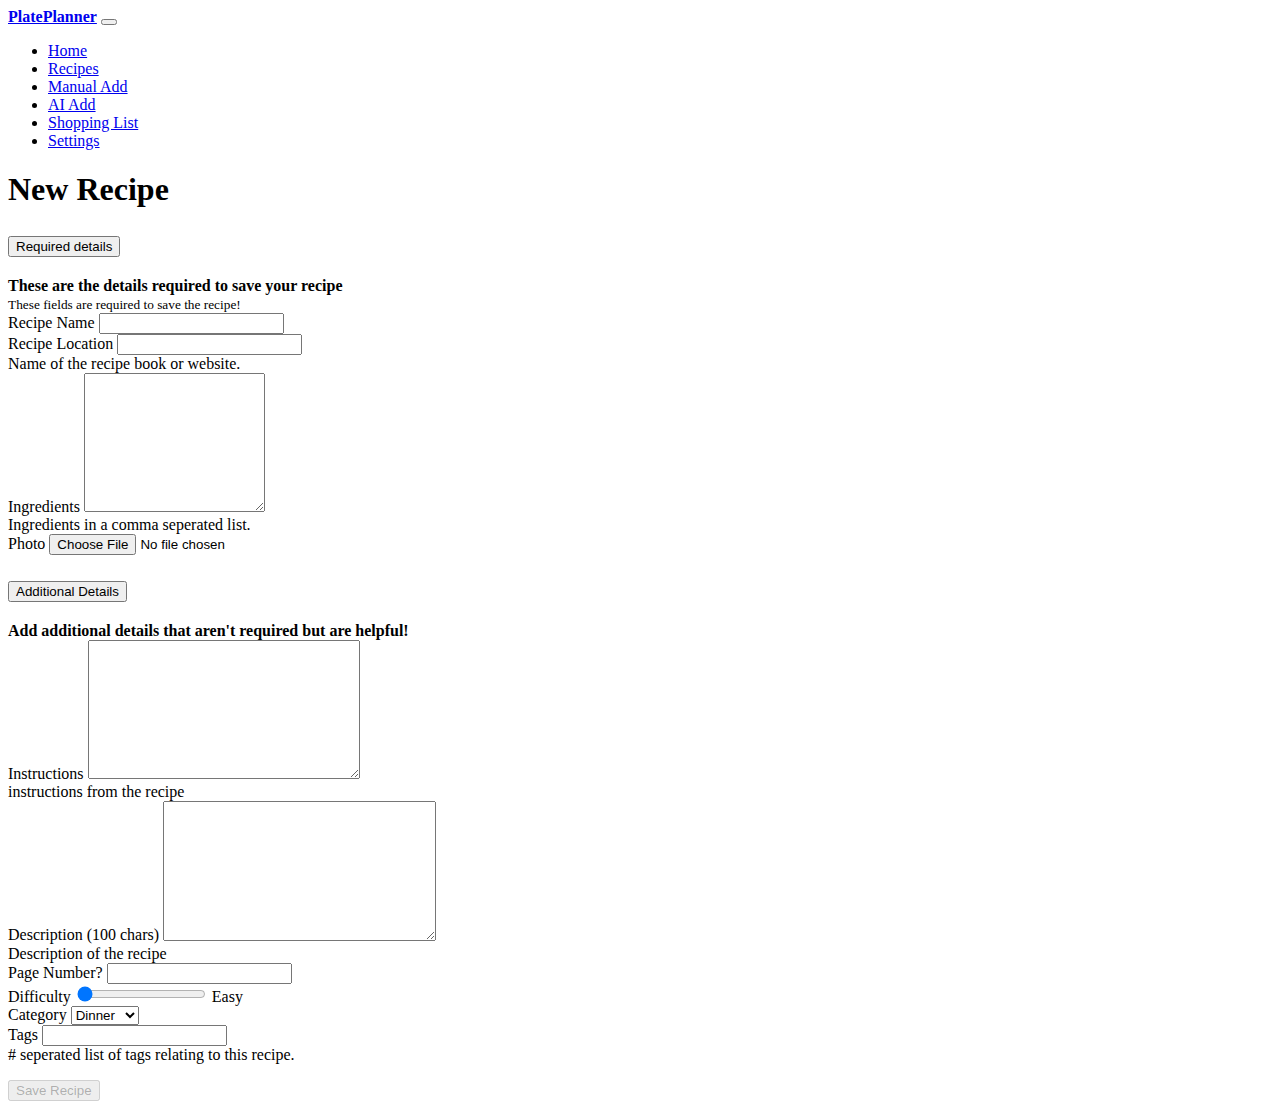
<file: templates/add_recipe.html>
<!doctype html>
<html lang="en">
  <head>
    <meta charset="utf-8">
    <meta name="viewport" content="width=device-width, initial-scale=1">
    <title>PlatePlanner</title>
    <link href="https://cdn.jsdelivr.net/npm/bootstrap@5.3.8/dist/css/bootstrap.min.css" rel="stylesheet" integrity="sha384-sRIl4kxILFvY47J16cr9ZwB07vP4J8+LH7qKQnuqkuIAvNWLzeN8tE5YBujZqJLB" crossorigin="anonymous">
  </head>
  <body>
    <section>
          <header >
          <nav class="navbar navbar-expand-lg bg-body-tertiary mb-2">
            <div class="container-fluid">
              <a class="navbar-brand" href="/"><strong>PlatePlanner</strong></a>
              <button class="navbar-toggler" type="button" data-bs-toggle="collapse" data-bs-target="#navbarNav" aria-controls="navbarNav" aria-expanded="false" aria-label="Toggle navigation">
                <span class="navbar-toggler-icon"></span>
              </button>
              <div class="collapse navbar-collapse" id="navbarNav">
                <ul class="navbar-nav">
                  <li class="nav-item">
                    <a class="nav-link" aria-current="page" href="/">Home</a>
                  </li>
                  <li class="nav-item">
                    <a class="nav-link" href="/recipes">Recipes</a>
                  </li>
                  <li class="nav-item">
                    <a class="nav-link" href="/add_recipe">Manual Add</a>
                  </li>
                  <li class="nav-item" >
                    <a class="nav-link" href="/ai_recipe_add">AI Add</a>
                  </li>
                  <li class="nav-item" >
                    <a class="nav-link" href="/shopping_list">Shopping List</a>
                  </li>
                  <li class="nav-item" >
                    <a class="nav-link active" href="/settings">Settings</a>
                  </li>
                </ul>
              </div>
            </div>
          </nav>
        </header>
            <div class=" text-center mt-5 mx-auto" >
                <h1>New Recipe</h1>
            </div>
        </header>
    </section>
    <section>
        
        <div class="container">
            
            <div class="row justify-content-md-center ">

                <div class="col col-12 col-md-6 ">
                    <div class="card mt-2 mb-5">
                        <div class="accordion" id="accordionExample">
                            <!-- FIRST ITEM -->
                            <div class="accordion-item">
                                <h2 class="accordion-header">
                                <button class="accordion-button " type="button" 
                                        data-bs-toggle="collapse" data-bs-target="#collapseOne" 
                                        aria-expanded="true" aria-controls="collapseOne">
                                    Required details
                                </button>
                                </h2>
                                <div id="collapseOne" class="accordion-collapse collapse show" data-bs-parent="#accordionExample">
                                <div class="accordion-body">
                                    <strong>These are the details required to save your recipe</strong> <br>
                                    <small>These fields are required to save the recipe!</small>
                                    <form id="recipe_details">
                                    <div class="mb-3 mt-3 mx-auto text-center" >
                                        <label class="form-label" for="recipe_name">Recipe Name</label>
                                        <input type="text" class="form-control w-100" name="recipe_name" id="recipe_name">
                                    </div>
                                    
                                    <div class="mb-3 mt-3 mx-auto text-center" >
                                        <label class="form-label" for="recipe_location">Recipe Location</label>
                                        <input type="text" class="form-control w-100" name="where" id="recipe_location">
                                    <div id="location-help" class="form-text">Name of the recipe book or website. </div>

                                    </div>
                                    <div class="mb-3 mx-auto text-center">
                                        <label class="form-label" for="ingredients">Ingredients</label>
                                        <textarea class=" form-control w-100" style="height:10em;" 
                                                name="ingredients" id="ingredients" aria-describedby="ingredients-help"></textarea>
                                        <div id="ingredients-help" class="form-text">Ingredients in a comma seperated list.</div>
                                    </div>
                                    <div class="mb-3 mx-auto text-center" >
                                        <label class="form-label" for="recipe_photo">Photo</label>
                                        <input type="file" class="form-control w-100" name="recipe_photo" id="recipe_photo">
                                    </div>
                                    </form> <!-- FORM 1 CLOSED -->
                                </div> <!-- ACCORDION-BODY 1 CLOSED -->
                                </div> <!-- COLLAPSE 1 CLOSED -->
                            </div> <!-- ITEM 1 CLOSED -->

                            <!-- SECOND ITEM -->
                            <div class="accordion-item">
                                <h2 class="accordion-header">
                                <button class="accordion-button collapsed" type="button" 
                                        data-bs-toggle="collapse" data-bs-target="#collapseTwo" 
                                        aria-expanded="false" aria-controls="collapseTwo">
                                    Additional Details
                                </button>
                                </h2>
                                <div id="collapseTwo" class="accordion-collapse collapse" data-bs-parent="#accordionExample">
                                <div class="accordion-body">
                                    <strong>Add additional details that aren't required but are helpful! </strong> 
                                    <form id="additional_details"> <!-- UNIQUE FORM ID -->
                                    <div class="mb-3 mx-auto text-center">
                                        <label class="form-label" for="instructions">Instructions</label>
                                        <textarea class="form-control w-100" style="height:10em; width:20em" 
                                                name="instructions" id="instructions" aria-describedby="instructions-help"></textarea>
                                        <div id="instructions-help" class="form-text">instructions from the recipe</div>
                                    </div>
                                    <div class="mb-3 mx-auto text-center">
                                        <label class="form-label" for="description">Description (100 chars)</label>
                                        <textarea class="form-control w-100" style="height:10em; width:20em" 
                                                name="description" id="description" aria-describedby="description-help"></textarea>
                                        <div id="description-help" class="form-text">Description of the recipe</div>
                                    </div>
                                    <div class="mb-3 mx-auto text-center" >
                                        <label class="form-label" for="page_number">Page Number?</label>
                                        <input type="text" class="form-control w-100" name="page_number" id="page_number">
                                    </div>
                                    <div class="mb-3 mx-auto text-center" >
                                        <label for="difficulty_range" class="form-label">Difficulty</label>
                                        <input type="range" class="form-range w-100" step="1" min="0" max="2" value="0" id="difficulty_range">
                                        <output for="difficulty_range" id="rangeValue"></output>
                                    </div>
                                    <div class="mb-3 mx-auto text-center" >
                                        <label class="form-label" for="category_selector">Category</label>
                                        <select class="form-control" id="category_selector" >
                                            <option>Dinner</option>
                                            <option>Dessert</option>
                                            <option>Other</option>
                                        </select>
                                    </div>
                                    <div class="mb-3 mx-auto text-center" >
                                        <label class="form-label" for="tags">Tags</label>
                                        <input type="text" class="form-control w-100" name="tags" id="tags" aria-describedby="tags-help">
                                        <div id="tags-help" class="form-text"># seperated list of tags relating to this recipe.</div>

                                    </div>
                                    </form> <!-- FORM 2 CLOSED -->
                                </div> <!-- ACCORDION-BODY 2 CLOSED -->
                                </div> <!-- COLLAPSE 2 CLOSED -->
                            </div> <!-- ITEM 2 CLOSED -->
                            <div class=" text-center mt-3">
                                <div class="spinner-border text-info" id="spinner" role="status">
                                        <span class="visually-hidden">Loading...</span>
                                </div>
                                <div class="alert invisible" role="alert" id="alert_field"></div>
                                <p><button id="save_button" class="btn btn-primary mt-1" onclick='save_recipe()'>Save Recipe</button></p>
                            </div>
                            </div> <!-- ACCORDION CLOSED -->

                        
                    </div>
                </div>
            </div>
            <div class="row">
                <div class="col col-12">
                    
                </div>
            </div>
        </div>
        
    </section>
   
    <script src="https://cdn.jsdelivr.net/npm/bootstrap@5.3.8/dist/js/bootstrap.bundle.min.js" integrity="sha384-FKyoEForCGlyvwx9Hj09JcYn3nv7wiPVlz7YYwJrWVcXK/BmnVDxM+D2scQbITxI" crossorigin="anonymous"></script>
    <script>

        let recipe_name_field = "";
        let location_field = "";
        let ingredients_field = "";
        const alert_field = document.getElementById("alert_field");
                
        const page_number = document.getElementById("page_number");
        const instructions = document.getElementById("instructions");
        const ingredients = document.getElementById("ingredients")
        ingredients.addEventListener("change", function(){ingredients_field = ingredients.value;checkRequired();setFieldColour(ingredients)})
        const name_field = document.getElementById("recipe_name")
        name_field.addEventListener("change", function(){recipe_name_field = name_field.value;checkRequired(),setFieldColour(name_field)})
        const recipe_location = document.getElementById("recipe_location")
        recipe_location.addEventListener("change", function(){location_field = recipe_location.value;checkRequired(),setFieldColour(recipe_location)})
        const description = document.getElementById("description")
        const recipe_photo = document.getElementById("recipe_photo");
        const rangeInput = document.getElementById('difficulty_range');
        const rangeOutput = document.getElementById('rangeValue');

        const spinner_div = document.getElementById('spinner');
        const save_button = document.getElementById('save_button')
        const catergorySelector = document.getElementById('category_selector')
        const tags = document.getElementById("tags")

        
        save_button.disabled = true;
        spinner_div.hidden = true;

        rangeOutput.textContent = "Easy";
        let difficulty_text = "Easy"
        rangeInput.addEventListener('input', function() {
            if (this.value == 0){
                difficulty_text = "Easy"
            }
            if (this.value == 1){
                difficulty_text = "Medium"
            }
            if (this.value == 2){
                difficulty_text = "Hard"
            }
            rangeOutput.textContent = difficulty_text;
        });

        function setFieldColour(field){
            if(field.value != ""){
                field.classList.add("bg-success-subtle")
            } else if (field.value == ""){
                if (field.classList.contains("bg-success-subtle")){
                    field.classList.remove("bg-success-subtle")
                }
            }
        }
        function checkRequired(){
            if (recipe_name_field != "" & location_field != "" & ingredients_field != ""){
                save_button.disabled = false;
            }
            else{
                save_button.disabled = true;
            }
        }
        

        async function save_recipe(){
            toggleErrorAlert("off")
            save_button.disabled = true
            const formData = new FormData();
            formData.append("saveType", "new");
            formData.append("recipe_name", name_field.value);
            formData.append("recipe_location", recipe_location.value);
            formData.append("page_number", page_number.value);
            formData.append("instructions", instructions.value);
            formData.append("description", description.value)
            formData.append("ingredients", ingredients.value);
            formData.append("difficulty", difficulty_text);
            formData.append("recipe_photo", recipe_photo.files[0]);
            categoryName = catergorySelector.value.toLowerCase()
            formData.append("category",categoryName)
            formData.append("tags",tags.value);
            
            console.log(formData)
            spinner_div.hidden = false;
            const response = await fetch("/save_ai_recipe", {
                method: 'POST',
                body: formData
            })

            const insert_response = await response.json();
            if (insert_response.ok){
               spinner_div.hidden = true;
                window.location.href = "/view_recipe?q="+insert_response.recipe_Id;
                //toggleSuccessAlert("on")
                //console.log("recipe saved successfully")
            }
            else {
                alert_field.innerHTML = insert_response.error
                toggleErrorAlert("on")
            }
        }

        function toggleErrorAlert(state){
                if (state == "on"){
                    if (alert_field.classList.contains("alert-success")){
                        alert_field.classList.remove("alert-success") 
                    }
                alert_field.classList.add("alert-danger")
                alert_field.classList.remove("invisible")
                alert_field.classList.add("visible")
            }
            else {
                alert_field.classList.remove("visible")
                alert_field.classList.add("invisible")
            }
        }
        function toggleSuccessAlert(state){
                if (state == "on"){
                    if (alert_field.classList.contains("alert-danger")){
                        alert_field.classList.remove("alert-danger")
                    }
                alert_field.classList.add("alert-success")
                alert_field.classList.remove("invisible")
                alert_field.classList.add("visible")
            }
            else {
                alert_field.classList.remove("visible")
                alert_field.classList.add("invisible")
            }
        }
    </script>

    </body>
</html>
</file>
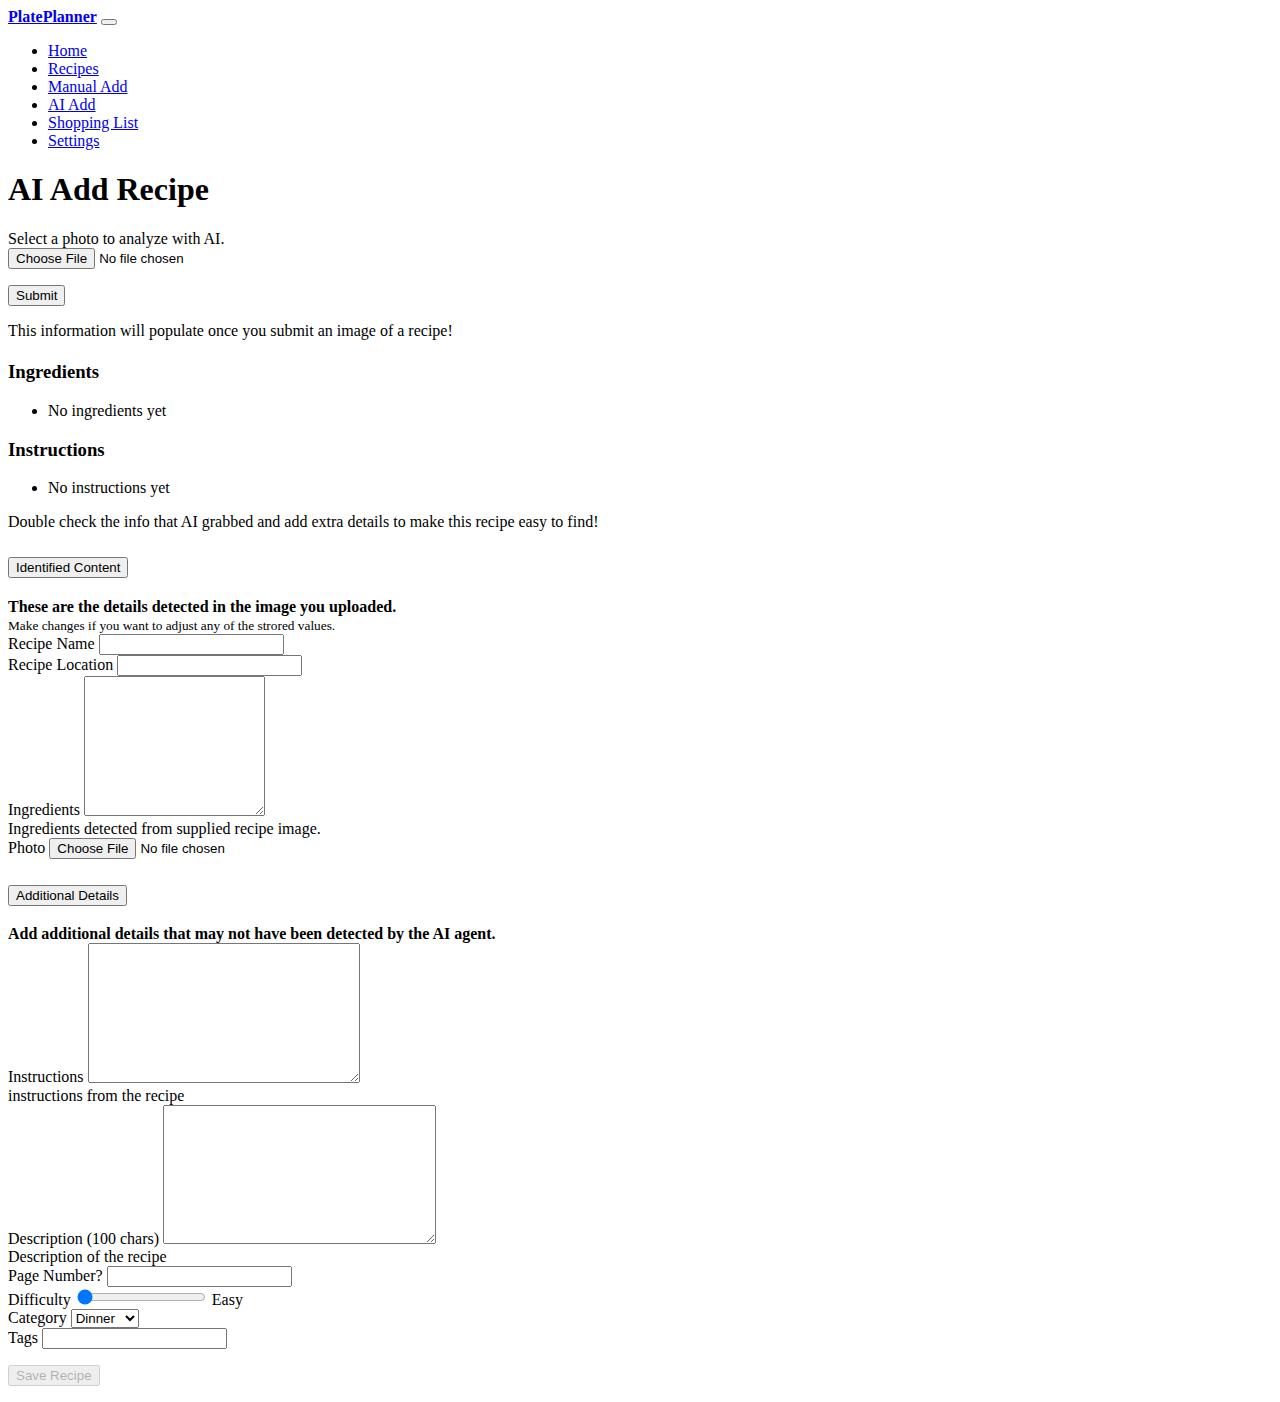
<file: templates/ai_recipe_add.html>
<!doctype html>
<html lang="en">
  <head>
    <meta charset="utf-8">
    <meta name="viewport" content="width=device-width, initial-scale=1">
    <title>Bootstrap demo</title>
    <link href="https://cdn.jsdelivr.net/npm/bootstrap@5.3.8/dist/css/bootstrap.min.css" rel="stylesheet" integrity="sha384-sRIl4kxILFvY47J16cr9ZwB07vP4J8+LH7qKQnuqkuIAvNWLzeN8tE5YBujZqJLB" crossorigin="anonymous">
  </head>
  <body>
    <section>
         <header >
          <nav class="navbar navbar-expand-lg bg-body-tertiary mb-2">
            <div class="container-fluid">
              <a class="navbar-brand" href="/"><strong>PlatePlanner</strong></a>
              <button class="navbar-toggler" type="button" data-bs-toggle="collapse" data-bs-target="#navbarNav" aria-controls="navbarNav" aria-expanded="false" aria-label="Toggle navigation">
                <span class="navbar-toggler-icon"></span>
              </button>
              <div class="collapse navbar-collapse" id="navbarNav">
                <ul class="navbar-nav">
                  <li class="nav-item">
                    <a class="nav-link" aria-current="page" href="/">Home</a>
                  </li>
                  <li class="nav-item">
                    <a class="nav-link" href="/recipes">Recipes</a>
                  </li>
                  <li class="nav-item">
                    <a class="nav-link" href="/add_recipe">Manual Add</a>
                  </li>
                  <li class="nav-item" >
                    <a class="nav-link" href="/ai_recipe_add">AI Add</a>
                  </li>
                  <li class="nav-item" >
                    <a class="nav-link" href="/shopping_list">Shopping List</a>
                  </li>
                  <li class="nav-item" >
                    <a class="nav-link active" href="/settings">Settings</a>
                  </li>
                </ul>
              </div>
            </div>
          </nav>
        </header>
            <div class=" text-center mt-5 mx-auto" >
                <h1>AI Add Recipe</h1>
            </div>
        </header>
    </section>
    <section>
        
        <div class="container">
            <div class="row">
                <div class="col col-12">
                    <div class="card text-center mt-3 pt-4">
                        <form method="POST" enctype="multipart/form-data" id="ai_form">
                        <div class="mb-3 mx-auto" style="width:20em">
                                <label for="photo" class="form-label">Select a photo to analyze with AI.</label>
                                <input type="file" required class="form-control" id="ai_photo" name="image">
                            </div>
                            <div class="spinner-border text-info" id="spinner" role="status">
                                <span class="visually-hidden">Loading...</span>
                            </div>
                            <div class="alert alert-danger w-50 mx-auto" id="submitError"></div>
                            <div class="alert alert-success w-50 mx-auto" id="submitSuccess"></div>
                        </form>
                        <p><button onclick="submitToAi()" id="ai_submit_button" class="btn btn-primary">Submit</button></p>
                    </div>
                </div>
            </div>
            <div class="row">
                
            </div>
            <div class="row">
               
                <div class="col col-12 col-md-6">
                     <div class=" mt-3 alert alert-primary text-center small">
                        <p>This information will populate once you submit an image of a recipe!</p>
                    </div>
                    <div class="card text-center mt-1 mx-auto" >
                        <h1 id="recipe_name_h1" class="mb-3 mt-3"></h1>
                        <div class="mb-3">
                            <h3>Ingredients</h3>
                            <ul id="ingredients_list" class="list-group">
                                <li class="list-group-item">No ingredients yet</li>
                            </ul>
                        </div>
                        <div class="mb-3">
                            <h3>Instructions</h3>
                            <ul id="instructions_list" class="list-group">
                                <li class="list-group-item">No instructions yet</li>
                            </ul>
                        </div>
                    </div>
                </div>
                <div class="col col-12 col-md-6">
                    <div class=" mt-3 alert alert-primary text-center small">
                        <p>Double check the info that AI grabbed and add extra details to make this recipe easy to find!</p>
                    </div>
                    <div class="card mt-1">
                        <div class="accordion" id="accordionExample">
                            <!-- FIRST ITEM -->
                            <div class="accordion-item">
                                <h2 class="accordion-header">
                                <button class="accordion-button collapsed" type="button" 
                                        data-bs-toggle="collapse" data-bs-target="#collapseOne" 
                                        aria-expanded="false" aria-controls="collapseOne">
                                    Identified Content
                                    
                                </button>
                                </h2>
                                <div id="collapseOne" class="accordion-collapse collapse" data-bs-parent="#accordionExample">
                                <div class="accordion-body">
                                    <strong>These are the details detected in the image you uploaded.</strong> <br>
                                    <small>Make changes if you want to adjust any of the strored values.</small>
                                    <form id="recipe_details">
                                    <div class="mb-3 mt-3 mx-auto text-center" >
                                        <label class="form-label" for="recipe_name">Recipe Name</label>
                                        <input type="text" class="form-control w-100" name="recipe_name" id="recipe_name">
                                    </div>
                                    <div class="mb-3 mt-3 mx-auto text-center" >
                                        <label class="form-label" for="recipe_location">Recipe Location</label>
                                        <input type="text" class="form-control w-100" name="where" id="recipe_location">
                                    </div>
                                    <div class="mb-3 mx-auto text-center">
                                        <label class="form-label" for="ingredients">Ingredients</label>
                                        <textarea class="form-control w-100" style="height:10em;" 
                                                name="ingredients" id="ingredients" aria-describedby="ingredients-help"></textarea>
                                        <div id="ingredients-help" class="form-text">Ingredients detected from supplied recipe image.</div>
                                    </div>
                                    <div class="mb-3 mx-auto text-center" >
                                        <label class="form-label" for="recipe_photo">Photo</label>
                                        <input type="file" class="form-control w-100" name="recipe_photo" id="recipe_photo">
                                    </div>
                                    </form> <!-- FORM 1 CLOSED -->
                                </div> <!-- ACCORDION-BODY 1 CLOSED -->
                                </div> <!-- COLLAPSE 1 CLOSED -->
                            </div> <!-- ITEM 1 CLOSED -->

                            <!-- SECOND ITEM -->
                            <div class="accordion-item">
                                <h2 class="accordion-header">
                                <button class="accordion-button collapsed" type="button" 
                                        data-bs-toggle="collapse" data-bs-target="#collapseTwo" 
                                        aria-expanded="false" aria-controls="collapseTwo">
                                    Additional Details
                                </button>
                                </h2>
                                <div id="collapseTwo" class="accordion-collapse collapse" data-bs-parent="#accordionExample">
                                <div class="accordion-body">
                                    <strong>Add additional details that may not have been detected by the AI agent.</strong> 
                                    <form id="additional_details"> <!-- UNIQUE FORM ID -->
                                    
                                    <div class="mb-3 mx-auto text-center">
                                        <label class="form-label" for="instructions">Instructions</label>
                                        <textarea class="form-control w-100" style="height:10em; width:20em" 
                                                name="instructions" id="instructions" aria-describedby="instructions-help"></textarea>
                                        <div id="instructions-help" class="form-text">instructions from the recipe</div>
                                    </div>
                                    <div class="mb-3 mx-auto text-center">
                                        <label class="form-label" for="description">Description (100 chars)</label>
                                        <textarea class="form-control w-100" style="height:10em; width:20em" 
                                                name="description" id="description" aria-describedby="description-help"></textarea>
                                        <div id="description-help" class="form-text">Description of the recipe</div>
                                    </div>
                                    <div class="mb-3 mx-auto text-center" >
                                        <label class="form-label" for="page_number">Page Number?</label>
                                        <input type="text" class="form-control w-100" name="page_number" id="page_number">
                                    </div>
                                    <div class="mb-3 mx-auto text-center" >
                                        <label for="difficulty_range" class="form-label">Difficulty</label>
                                        <input type="range" class="form-range w-100" step="1" min="0" max="2" value="0" id="difficulty_range">
                                        <output for="difficulty_range" id="rangeValue"></output>
                                    </div>
                                    <div class="mb-3 mx-auto text-center" >
                                        <label class="form-label" for="category_selector">Category</label>
                                        <select class="form-control" id="category_selector" >
                                            <option>Dinner</option>
                                            <option>Dessert</option>
                                            <option>Other</option>
                                        </select>
                                    </div>
                                    <div class="mb-3 mx-auto text-center" >
                                        <label class="form-label" for="tags">Tags</label>
                                        <input type="text" class="form-control w-100" name="tags" id="tags">
                                    </div>
                                    
                                    </form> <!-- FORM 2 CLOSED -->
                                </div> <!-- ACCORDION-BODY 2 CLOSED -->
                                </div> <!-- COLLAPSE 2 CLOSED -->
                            </div> <!-- ITEM 2 CLOSED -->
                            <div class=" text-center mt-3">
                                <div class="alert invisible" role="alert" id="alert_field"></div>
                                <p><button id="save_button" class="btn btn-primary pt-1" onclick='save_recipe()'>Save Recipe</button></p>
                            </div>
                            </div> <!-- ACCORDION CLOSED -->

                        
                    </div>
                </div>
            </div>
            
        </div>
        
    </section>
   
    <script src="https://cdn.jsdelivr.net/npm/bootstrap@5.3.8/dist/js/bootstrap.bundle.min.js" integrity="sha384-FKyoEForCGlyvwx9Hj09JcYn3nv7wiPVlz7YYwJrWVcXK/BmnVDxM+D2scQbITxI" crossorigin="anonymous"></script>
    <script>

        const alert_field = document.getElementById("alert_field");
        const ai_form = document.getElementById("ai_form");
        const ai_photo = document.getElementById("ai_photo");
        const page_number = document.getElementById("page_number");
        const instructions = document.getElementById("instructions");
        const ingredients = document.getElementById("ingredients")
        const description = document.getElementById("description");
        ingredients.addEventListener("change", function(){checkRequired();setFieldColour(ingredients)})
        const name_field = document.getElementById("recipe_name")
        name_field.addEventListener("change", function(){checkRequired(),setFieldColour(name_field)})
        const recipe_location = document.getElementById("recipe_location")
        recipe_location.addEventListener("change", function(){checkRequired(),setFieldColour(recipe_location)})
        recipe_name_header = document.getElementById("recipe_name_h1")
        const recipe_photo = document.getElementById("recipe_photo");
        const rangeInput = document.getElementById('difficulty_range');
        const rangeOutput = document.getElementById('rangeValue');
        const catergorySelector = document.getElementById('category_selector')
        const tags = document.getElementById("tags")

        const spinner_div = document.getElementById('spinner');
        const save_button = document.getElementById('save_button')
        const errorBox = document.getElementById("submitError")
        const successBox = document.getElementById("submitSuccess");
        const ai_submit_button = document.getElementById("ai_submit_button")

        ai_photo.addEventListener("change", function(){ai_submit_button.disabled=false;})
        
        save_button.disabled = true;
        spinner_div.hidden = true;
        errorBox.hidden = true;
        successBox.hidden = true;

        rangeOutput.textContent = "Easy";
        let difficulty_text = "Easy"
        rangeInput.addEventListener('input', function() {
            if (this.value == 0){
                difficulty_text = "Easy"
            }
            if (this.value == 1){
                difficulty_text = "Medium"
            }
            if (this.value == 2){
                difficulty_text = "Hard"
            }
            rangeOutput.textContent = difficulty_text;
        });

        function setFieldColour(field){
            if(field.value != ""){
                field.classList.add("bg-success-subtle")
            } else if (field.value == ""){
                if (field.classList.contains("bg-success-subtle")){
                    field.classList.remove("bg-success-subtle")
                }
            }
        }
        function checkRequired(){
            if (name_field.value != "" & recipe_location.value != "" & ingredients.value != ""){
                save_button.disabled = false;
            }
            else{
                save_button.disabled = true;
            }
        }
        async function submitToAi(){
            const formData = new FormData(ai_form)
            spinner_div.hidden = false;
            errorBox.hidden = true;
            successBox.hidden = true;
            ai_submit_button.disabled = true;
            let ingredients_list_items = ""
            let instructions_list_items = ""
            const response = await fetch("/analyze-recipe", {
            method: 'POST',
            body: formData,
            });
            const data = await response.json();
            console.log(data)
            if (data.ok == 'false'){
                //issue with image submitted (likely no image submitted) show error
                spinner_div.hidden = true
                errorBox.hidden = false;
                errorBox.innerHTML = (data.errorText);
                
            }
            else {
                console.log(data.recipe['error'])
                spinner_div.hidden = true;

                if (errorBox.hidden == false){
                    errorBox.hidden = true;
                }
                successBox.hidden = false;
                successBox.innerHTML = (data.successText);
                //console.log('Raw API response:', data);
                const recipe = JSON.parse(data.recipe)
                console.log(recipe)

                name_field.value = recipe.recipe_name
                if (recipe.recipe_name != ""){
                    name_field.classList.add("bg-success-subtle")
                }
                ingredients.value = recipe.ingredients
                if (ingredients.value != ""){
                    ingredients.classList.add("bg-success-subtle")
                }
                instructions.value = recipe.instructions

                recipe.ingredients.forEach(element => {
                    ingredients_list_items += "<li class='list-group-item'>"+element+"</li>"
                });

                page_number.value = recipe.page_number;
                tags.value = recipe.tags;
                description.value = recipe.description;
                ingredients_list.innerHTML = ingredients_list_items

                recipe.instructions.forEach(element => {
                    instructions_list_items += "<li class='list-group-item'>"+element+"</li>"
                });

                instructions_list.innerHTML = instructions_list_items

                recipe_name_header.innerHTML = recipe.recipe_name
                ai_submit_button.disabled = false;
                checkRequired()
            }
        }

        async function save_recipe(){
            toggleErrorAlert("off")
            const formData = new FormData();
            
            formData.append("saveType", "new");
            formData.append("recipe_name", name_field.value);
            formData.append("recipe_location", recipe_location.value);
            formData.append("page_number", page_number.value);
            formData.append("instructions", instructions.value);
            formData.append("description", description.value);
            formData.append("ingredients", ingredients.value);
            formData.append("difficulty", difficulty_text);
            formData.append("recipe_photo", recipe_photo.files[0]);
            categoryName = catergorySelector.value.toLowerCase()
            formData.append("category",categoryName)
            formData.append("tags", tags.value);
            
            console.log(formData)
            const response = await fetch("/save_ai_recipe", {
                method: 'POST',
                body: formData
            })

            const insert_response = await response.json();
            if (insert_response.ok){
               
                alert_field.innerHTML = insert_response.success
                toggleSuccessAlert("on")
                console.log("recipe saved successfully")
            }
            else {
                alert_field.innerHTML = insert_response.error
                toggleErrorAlert("on")
            }
        }

        function toggleErrorAlert(state){
                if (state == "on"){
                    if (alert_field.classList.contains("alert-success")){
                        alert_field.classList.remove("alert-success") 
                    }
                alert_field.classList.add("alert-danger")
                alert_field.classList.remove("invisible")
                alert_field.classList.add("visible")
            }
            else {
                alert_field.classList.remove("visible")
                alert_field.classList.add("invisible")
            }
        }
        function toggleSuccessAlert(state){
                if (state == "on"){
                    if (alert_field.classList.contains("alert-danger")){
                        alert_field.classList.remove("alert-danger")
                    }
                alert_field.classList.add("alert-success")
                alert_field.classList.remove("invisible")
                alert_field.classList.add("visible")
            }
            else {
                alert_field.classList.remove("visible")
                alert_field.classList.add("invisible")
            }
        }
    </script>
    </body>
</html>
</file>
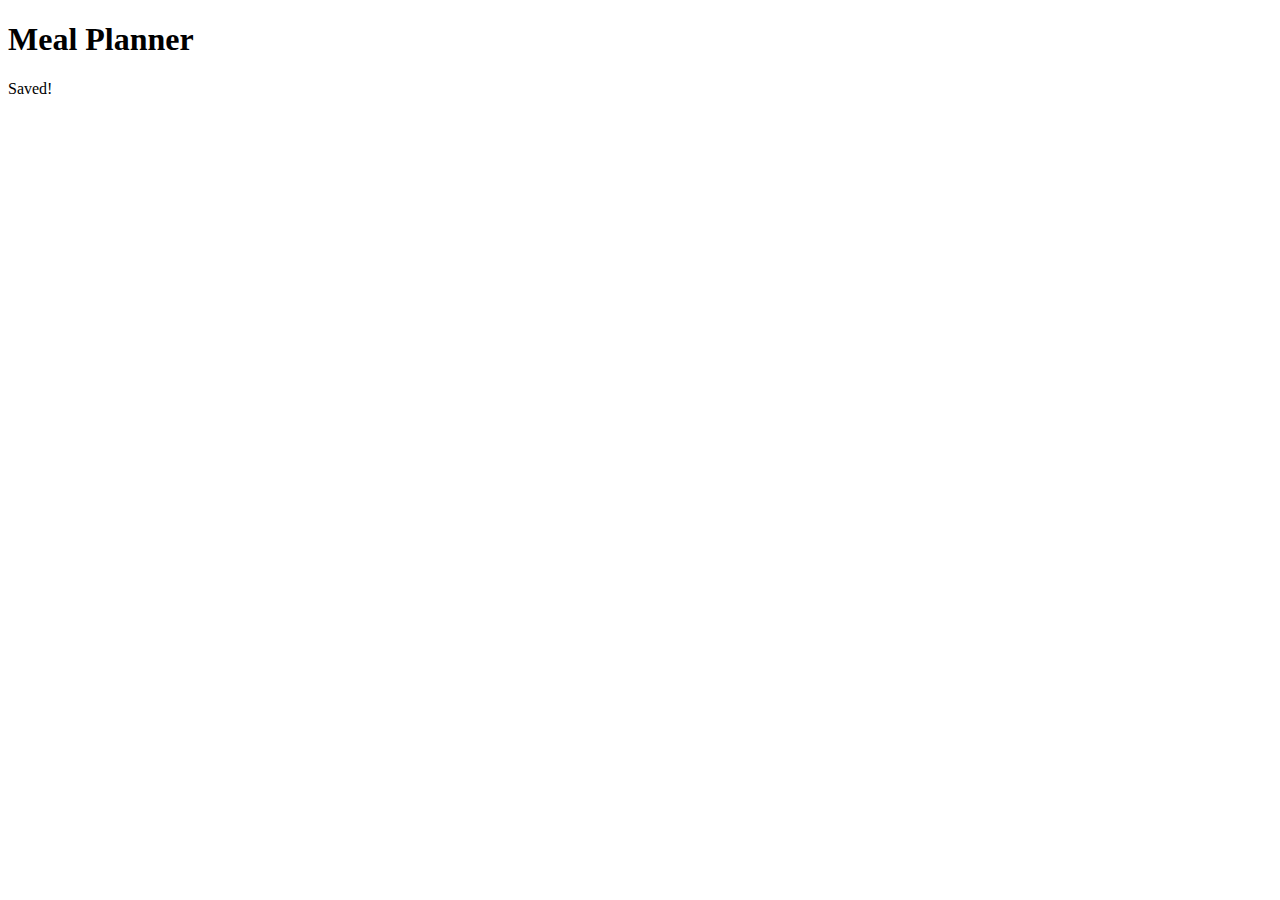
<file: templates/recipe_save.html>
<!doctype html>
<html lang="en">
  <head>
    <meta charset="utf-8">
    <meta name="viewport" content="width=device-width, initial-scale=1">
    <title>Bootstrap demo</title>
    <link href="https://cdn.jsdelivr.net/npm/bootstrap@5.3.8/dist/css/bootstrap.min.css" rel="stylesheet" integrity="sha384-sRIl4kxILFvY47J16cr9ZwB07vP4J8+LH7qKQnuqkuIAvNWLzeN8tE5YBujZqJLB" crossorigin="anonymous">
  </head>
  <body>
    <section>
        <header >
            <div class="card text-center mt-5 mx-auto" style="width:40em">
                <h1>Meal Planner</h1>
            </div>
        </header>
    </section>
    <section>
        <p>Saved!</p>
    </section>
   
    <script src="https://cdn.jsdelivr.net/npm/bootstrap@5.3.8/dist/js/bootstrap.bundle.min.js" integrity="sha384-FKyoEForCGlyvwx9Hj09JcYn3nv7wiPVlz7YYwJrWVcXK/BmnVDxM+D2scQbITxI" crossorigin="anonymous"></script>
  </body>
</html>
</file>
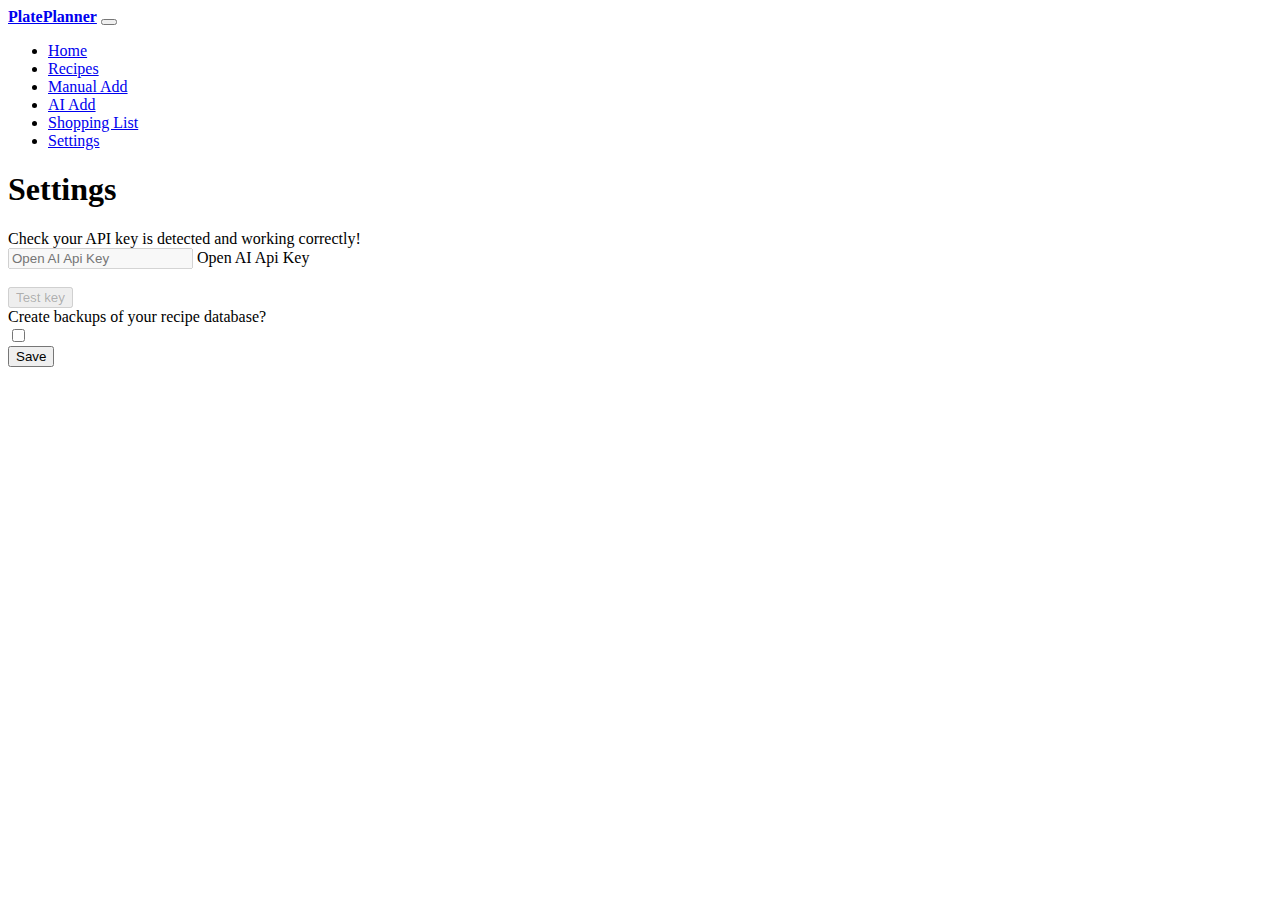
<file: templates/settings.html>
<!doctype html>
<html lang="en">
  <head>
    <meta charset="utf-8">
    <meta name="viewport" content="width=device-width, initial-scale=1">

    <title>PlatePlanner</title>

    <!--Animation CSS effects-->
    <link rel="stylesheet" href="https://cdnjs.cloudflare.com/ajax/libs/animate.css/4.1.1/animate.min.css" />
    <!--Bootstrap styles-->
    <link rel="stylesheet" href="https://cdn.jsdelivr.net/npm/bootstrap@5.3.8/dist/css/bootstrap.min.css" integrity="sha384-sRIl4kxILFvY47J16cr9ZwB07vP4J8+LH7qKQnuqkuIAvNWLzeN8tE5YBujZqJLB" crossorigin="anonymous">
    <!--Custom CSS changes-->
    <!--<link rel="stylesheet" href="{{ url_for('static', filename='css/custom_styling.css') }}" />-->
    <!--JS that gets laoded once the site has been rendered.-->
    <script defer src="https://cdn.jsdelivr.net/npm/bootstrap@5.3.8/dist/js/bootstrap.bundle.min.js" integrity="sha384-FKyoEForCGlyvwx9Hj09JcYn3nv7wiPVlz7YYwJrWVcXK/BmnVDxM+D2scQbITxI" crossorigin="anonymous"></script>
  
    <style>

      #backupSettings{
        max-height: 0;
        overflow: hidden;
        transition: max-height 0.9s ease;
      }
      #backupSettings.backupVisible {
       max-height: 200px; /* adjust to fit your content */
      }


    </style>





  
  
  
  </head>

  <body>
    <section>
        <header >
          <nav class="navbar navbar-expand-lg bg-body-tertiary mb-2">
            <div class="container-fluid">
              <a class="navbar-brand" href="/"><strong>PlatePlanner</strong></a>
              <button class="navbar-toggler" type="button" data-bs-toggle="collapse" data-bs-target="#navbarNav" aria-controls="navbarNav" aria-expanded="false" aria-label="Toggle navigation">
                <span class="navbar-toggler-icon"></span>
              </button>
              <div class="collapse navbar-collapse" id="navbarNav">
                <ul class="navbar-nav">
                  <li class="nav-item">
                    <a class="nav-link" aria-current="page" href="/">Home</a>
                  </li>
                  <li class="nav-item">
                    <a class="nav-link" href="/recipes">Recipes</a>
                  </li>
                  <li class="nav-item">
                    <a class="nav-link" href="/add_recipe">Manual Add</a>
                  </li>
                  <li class="nav-item" >
                    <a class="nav-link" href="/ai_recipe_add">AI Add</a>
                  </li>
                  <li class="nav-item" >
                    <a class="nav-link" href="/shopping_list">Shopping List</a>
                  </li>
                  <li class="nav-item" >
                    <a class="nav-link active" href="/settings">Settings</a>
                  </li>
                </ul>
              </div>
            </div>
          </nav>
        </header>
            <div class=" text-center mt-5 mx-auto" style="width:40em">
                <h1>Settings</h1>
            </div>
        </header>
    </section>
    <section>
        <div class="container ">
          <div class="row">
            <div class="alert p-3 text-center" id="saveOutcome">
              <!--insert save outcome here via JS-->
            </div>
          </div>
          <div class="row   mt-5">
            <div class="col col-12 col-md-6 text-start">
              <div class=" p-3">
                Check your API key is detected and working correctly! 
              </div>
            </div>
            <div class="col col-12 col-md-6">
              <div class="p-1 text-center">
                <form >
                  <div class="form-floating">
                    
                    <input type="text" id="apiTextInput" disabled class="form-control bg-success-subtle" placeholder="Open AI Api Key" data-bs-toggle="tooltip" data-bs-placement="top"
                      data-bs-custom-class="custom-tooltip"
                      data-bs-title="Make changes to your API key by editing your .env file.">
                    <label for="api_key" class="form-label">Open AI Api Key</label>
                      <div class="form-text" id="apiConfigText">
                        <!--input api status here-->
                      </div>
                      <div>
                        <span id="testResult" class="small p-1"></span> <br><button class="mt-1 btn btn-primary" disabled id="testKeyButton" onclick="testApi()">Test key</button>
                      </div>

                  </div>

                
              </div>
            </div>
            <div class="col col-12 col-md-6 text-start">
              <div class=" p-3">
                Create backups of your recipe database?
              </div>
            </div>
            <div class="col col-12 col-md-6">
              <div class="p-3 text-start" >
                <div class="form-check form-switch">
                  <input class="form-check-input" type="checkbox" role="switch" id="backupToggleSwitch" onchange="toggleBackupSettingsVis()">
                </div>
                <div id="backupSettings" class="mt-4">
                  <div id="nextBackupText"></div>
                  <select class="form-select" id="backupFrequency">
                    <option value="1">Daily</option>
                    <option value="7">Every 7 days</option>
                    <option value="14">Fortnightly</option>
                  </select>
                  
                  <label for="formFile" class="small">Backup Location</label>
                  <input class="form-control" type="text" id="backupDir" placeholder="e.g. /home/documents/backups/">
                  <div id="schedulerStatusText"></div>
                </div>
                <div class="small alert p-1 mt-2" id="backupAlert">
                    <!--insert backup info here via JS-->
                  </div>
                </div>
            </div>
            <div class="col col-12 text-center">
              <button class="btn btn-primary" id="saveButton" onclick="saveSettings()">Save</button>
            </div>
          </form>
    </section>
   
    <script src="https://cdn.jsdelivr.net/npm/bootstrap@5.3.8/dist/js/bootstrap.bundle.min.js" integrity="sha384-FKyoEForCGlyvwx9Hj09JcYn3nv7wiPVlz7YYwJrWVcXK/BmnVDxM+D2scQbITxI" crossorigin="anonymous"></script>
    <script>

      const tooltipTriggerList = document.querySelectorAll('[data-bs-toggle="tooltip"]')
      const tooltipList = [...tooltipTriggerList].map(tooltipTriggerEl => new bootstrap.Tooltip(tooltipTriggerEl))

      const apiKeyField = document.getElementById("apiTextInput");
      const saveButton = document.getElementById("saveButton");
      const saveOutcomeAlert = document.getElementById("saveOutcome");
      const apiStatusText = document.getElementById("apiConfigText")
      const testButton = document.getElementById("testKeyButton");
      const testResult = document.getElementById("testResult");

      const backupSettings = document.getElementById("backupSettings");
      const backupToggle = document.getElementById("backupToggleSwitch");
      const backupInput = document.getElementById("backupDir");
      const backupFreq = document.getElementById("backupFrequency")
      const backupAlert = document.getElementById("backupAlert")
      const backupTimeInput = document.getElementById("backupTime")

      const schedulerStatusText = document.getElementById("schedulerStatusText")
      const nextBackupText = document.getElementById("nextBackupText")
      
      //backupSettings.hidden = true
      saveOutcomeAlert.hidden = true;
      populateSettings()


      
      async function populateSettings(){
        const response = await fetch("/get_settings");
        const res = await response.json();
        console.log(res)
        if (res.ok == "true"){
          if (res['apiKey'] != ""){
            apiStatusText.innerText = "Success! API key configured in .env file";
            apiKeyField.value = res['apiKey'];
            testButton.disabled = false;
          if (res['backupLoc'] != ""){
            //enable backup button, else disable it
          }
          }
          else{
            apiStatusText.innerText = "No API key detected in .env file. Follow documentation to set your API key.";
            apiKeyField.value = "No API key detected";
          }
          //backups are turned on
          if (res.settings[1] == "on"){
            //show status of the backup scheduler as this should be running. 
            if (res.backup_details.scheduler_status == 1){
              schedulerStatusText.innerHTML = "<span style='color:green;'>The backup scheduler is running</span>";
              nextDate = new Date(res.backup_details.next_backup)
              const localTime = nextDate.toLocaleString(); 
              nextBackupText.innerHTML = " Next backup is due on "+localTime;
            }
            else if(res.backup_details.scheduler_status == 0){
              schedulerStatusText.innerHTML = "<span style='color:red;'>Backup Scheduler is not currently running. Likely an error.</span>";
            }
            backupToggle.checked = true;
            backupSettings.classList.add("backupVisible")
            if (res['settings'][2] != null){
              backupInput.value = res.settings[2]
              backupFreq.value = res.settings[3]
            }
          }
        }
        else{
          console.log("there was an error loading settings")
        }
      }


      async function testApi(){
        event.preventDefault()
        const response = await fetch("/test_api");
        const res = await response.json();
        
        const testData = JSON.parse(res);
        console.log(testData)
        if(testData.ok == "true"){
          testResult.innerText = "Your API key is configured and working"
          testResult.classList.add("bg-success-subtle")
          if (testResult.classList.contains("bg-warning-subtle")){
            testResult.classList.remove("bg-warning-subtle")
          }
        }
        else if (testData.ok == "false"){
          testResult.innerText = "Your API key didnt work. Error: "+ res.errorText
          testResult.classList.add("bg-warning-subtle")
          if (testResult.classList.contains("bg-success-subtle")){
            testResult.classList.remove("bg-success-subtle")
          }
        }
      }

      function toggleBackupSettingsVis(){
        if (event.srcElement.checked){
          backupSettings.classList.add("backupVisible");
        }
        else if (!event.srcElement.checked){
          backupSettings.classList.remove("backupVisible");
        }
      }

      async function backupManual(){
        event.preventDefault()
        const response = await fetch("/backupDb");
        const res = await response.json();
        console.log(res);
      }


      async function saveSettings(){
        event.preventDefault();
        if (saveOutcomeAlert.hidden == false){
          saveOutcomeAlert.hidden = true;
        }
        let error = false
        formstuff = new FormData();

        //backups are turned on 
        if (backupToggle.checked){

          if (backupInput.value == ""){
            //set alert to notify that you need to set a directory if backups are on.
            if (!backupAlert.classList.contains("alert-danger")){
              backupAlert.classList.add("alert-danger")
            }
            backupAlert.innerText = "You need to designate a directory to save your backups to."
            error = true;
          }
          else if (backupInput.value.slice(-1) != "/"){
            
            backupAlert.innerText = "Your backup location must end in a / (because it's a directory!)"
            error = true;
          }
          else
          {
            
            formstuff.append("backupDirectory", backupInput.value);
            formstuff.append("backupFreq",backupFreq.value);
            formstuff.append("backupStatus", "on");

          }
        }
        else
        {
          formstuff.append("backupStatus", "off");
        }
        //------------backup details dealt with--------------

        if (error == false){
          const updateSettings = await fetch("/update_settings", {method:'POST', body:formstuff});
          const updateRes = await updateSettings.json();
          console.log(updateRes)
          let outcome = ""

          if (updateRes.ok == "true"){
            
            console.log("settings has been updated");
            outcome = "Settings saved successfully!";
            nextDate = new Date(updateRes.next_backup)
            const newLocalTime = nextDate.toLocaleString(); 
            nextBackupText.innerText =  "Next backup is due on "+newLocalTime
            saveOutcomeAlert.classList.add("alert-success")
          }
          else if (updateRes.ok == "false"){
            console.log("did not update because of an error");
            outcome = updateRes.ok;
          }
          saveOutcomeAlert.innerText = outcome;
          saveOutcomeAlert.hidden = false;
        }
      
      }



    </script>
  </body>
</html>
</file>
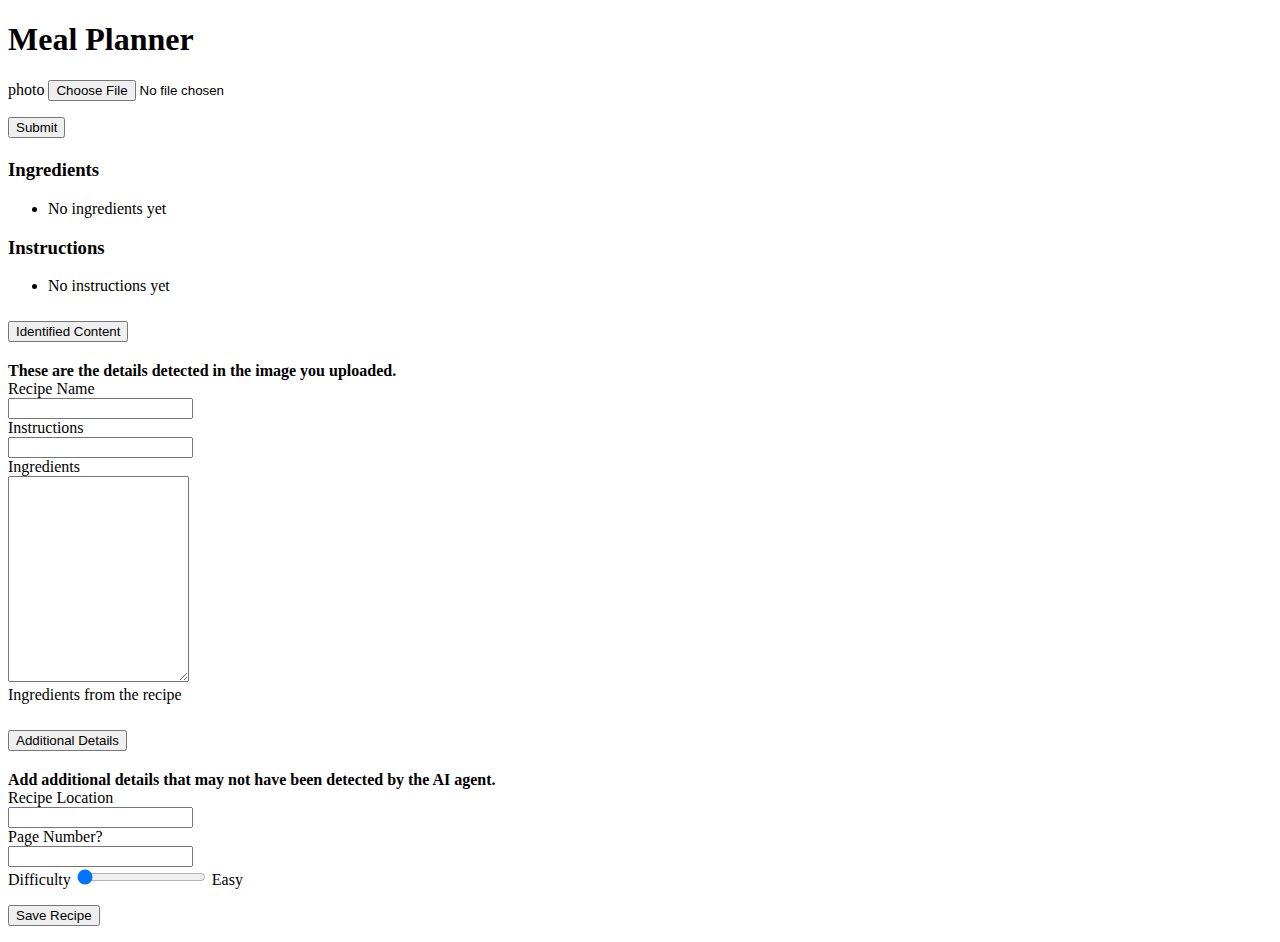
<file: templates/vision_test.html>
<!doctype html>
<html lang="en">
  <head>
    <meta charset="utf-8">
    <meta name="viewport" content="width=device-width, initial-scale=1">
    <title>Bootstrap demo</title>
    <link href="https://cdn.jsdelivr.net/npm/bootstrap@5.3.8/dist/css/bootstrap.min.css" rel="stylesheet" integrity="sha384-sRIl4kxILFvY47J16cr9ZwB07vP4J8+LH7qKQnuqkuIAvNWLzeN8tE5YBujZqJLB" crossorigin="anonymous">
  </head>
  <body>
    <section>
        <header >
            <div class="card text-center mt-5 mx-auto" style="width:40em">
                <h1>Meal Planner</h1>
            </div>
        </header>
    </section>
    <section>
        
        <div class="card text-center mt-5 mx-auto" style="width:50em">
            <form method="POST" enctype="multipart/form-data" id="ai_form">
               <div class="mb-3 mx-auto" style="width:20em">
                    <label for="photo" class="form-label">photo</label>
                    <input type="file" required class="form-control" id="image" name="image">
                </div>
               
                
            </form>
            <p><button onclick="submitToAi()" class="btn btn-primary">Submit</button></p>
        </div>
        <div class="container">
            <div class="row">
                <div class="col col-12 col-md-6">
                    <div class="card text-center mt-5 mx-auto" >
                        <h1 id="recipe_name_h1" class="mb-3 mt-3"></h1>
                        <div class="mb-3">
                            <h3>Ingredients</h3>
                            <ul id="ingredients_list" class="list-group">
                                <li class="list-group-item">No ingredients yet</li>
                            </ul>
                        </div>
                        <div class="mb-3">
                            <h3>Instructions</h3>
                            <ul id="instructions_list" class="list-group">
                                <li class="list-group-item">No instructions yet</li>
                            </ul>
                        </div>
                    </div>
                </div>
                <div class="col col-12 col-md-6">
                    <div class="card mt-5">
                        <div class="accordion" id="accordionExample">
                            <div class="accordion-item">
                                <h2 class="accordion-header">
                                <button class="accordion-button" type="button" data-bs-toggle="collapse" data-bs-target="#collapseOne" aria-expanded="true" aria-controls="collapseOne">
                                    Identified Content
                                </button>
                                </h2>
                                <div id="collapseOne" class="accordion-collapse collapse show" data-bs-parent="#accordionExample">
                                <div class="accordion-body">
                                    <strong>These are the details detected in the image you uploaded.</strong> 
                                    <form id="recipe_details">
                                        <div class="mb-3 mt-3 mx-auto text-center" style="width:15em">
                                            <label class="form-label" for="recipe_name">Recipe Name</label>
                                            <input type="text" name="recipe_name" id="recipe_name">
                                        </div>
                                        <div class="mb-3 mx-auto text-center" style="width:15em">
                                            <label class="form-label"  for="instructions">Instructions</label>
                                            <input type="text" name="instructions" id="instructions">
                                        </div>
                                        <div class="mb-3 mx-auto text-center" style="width:15em">
                                            <label class="form-label"  for="ingredients">Ingredients</label>
                                            <textarea style="height:15em;" name="ingredients" id="ingredients" aria-describedby="ingredients-help"></textarea>
                                            <div id="ingredients-help" class="form-text">Ingredients from the recipe</div>
                                        </div>
                                    </form>
                                </div>
                            </div>
                            <div class="accordion-item">
                                <h2 class="accordion-header">
                                <button class="accordion-button" type="button" data-bs-toggle="collapse" data-bs-target="#collapseTwo" aria-expanded="true" aria-controls="collapseOne">
                                    Additional Details
                                </button>
                                </h2>
                                <div id="collapseTwo" class="accordion-collapse collapse show" data-bs-parent="#accordionExample">
                                <div class="accordion-body">
                                    <strong>Add additional details that may not have been detected by the AI agent.</strong> 
                                    <form id="recipe_details">
                                        <div class="mb-3 mx-auto text-center" style="width:15em">
                                            <label class="form-label"  for="recipe_location">Recipe Location</label>
                                            <input type="text" name="where" id="recipe_location">
                                        </div>
                                        <div class="mb-3 mx-auto text-center" style="width:15em">
                                            <label class="form-label"  for="page_number">Page Number?</label>
                                            <input type="text" name="page_number" id="page_number">
                                        </div>
                                        <div class="mb-3 mx-auto text-center" style="width:15em"></div>
                                            <label for="range4" class="form-label">Difficulty</label>
                                            <input type="range" class="form-range" step="1" min="0" max="2" value="0" id="range4">
                                            <output for="range4" id="rangeValue" aria-hidden="true" ></output>
                                        </div>
                                    </form>
                                </div>
                            </div>
                                
                            </div>
                        </div>
                        
                    </div>
                </div>
            </div>
            <div class="row">
                <div class="col col-12">
                    <div class=" text-center mt-3">
                        <p><button class="btn btn-primary mt-5">Save Recipe</button></p>
                    </div>
                </div>
            </div>
        </div>
        
    </section>
   
    <script src="https://cdn.jsdelivr.net/npm/bootstrap@5.3.8/dist/js/bootstrap.bundle.min.js" integrity="sha384-FKyoEForCGlyvwx9Hj09JcYn3nv7wiPVlz7YYwJrWVcXK/BmnVDxM+D2scQbITxI" crossorigin="anonymous"></script>
    <script>

        const form = document.getElementById("ai_form");

        const title_field = document.getElementById("recipe_name")
        const recipe_location = document.getElementById("recipe_location")
        const recipe_difficulty = document.getElementById("recipe_difficulty")
        const page_number = document.getElementById("page_number")
        const instructions = document.getElementById("instructions")
        const ingredients = document.getElementById("ingredients")
        const easy_dif = document.getElementById("easy_difficulty")
        const med_dif = document.getElementById("med_difficulty")
        const hard_dif = document.getElementById("hard_difficulty")
        const recipe_name_header = document.getElementById("recipe_name_h1")

        const ingredients_list = document.getElementById("ingredients_list")
        const instructions_list = document.getElementById("instructions_list")

        const rangeInput = document.getElementById('range4');
        const rangeOutput = document.getElementById('rangeValue');

        // Set initial value
        rangeOutput.textContent = "Easy";
        let difficulty_text = 0
        rangeInput.addEventListener('input', function() {
            if (this.value == 0){
                difficulty_text = "Easy"
            }
            if (this.value == 1){
                difficulty_text = "Medium"
            }
            if (this.value == 2){
                difficulty_text = "Hard"
            }
            rangeOutput.textContent = difficulty_text;
        });


        async function submitToAi(){
            const formData = new FormData(form)
            let ingredients_list_items = ""
            let instructions_list_items = ""
            const response = await fetch("/analyze-recipe", {
            method: 'POST',
            body: formData,
            });
            const data = await response.json();
            //console.log('Raw API response:', data);
            const recipe = JSON.parse(data.recipe)
            //console.log(recipe)

            title_field.value = recipe.recipe_name
            ingredients.value = recipe.ingredients

            recipe.ingredients.forEach(element => {
                ingredients_list_items += "<li class='list-group-item'>"+element+"</li>"
            });

            ingredients_list.innerHTML = ingredients_list_items

            recipe.instructions.forEach(element => {
                instructions_list_items += "<li class='list-group-item'>"+element+"</li>"
            });

            instructions_list.innerHTML = instructions_list_items

            recipe_name_header.innerHTML = recipe.recipe_name
            console.log(recipe.individual_ingredients)
        }

    </script>

    </body>
</html>
</file>
